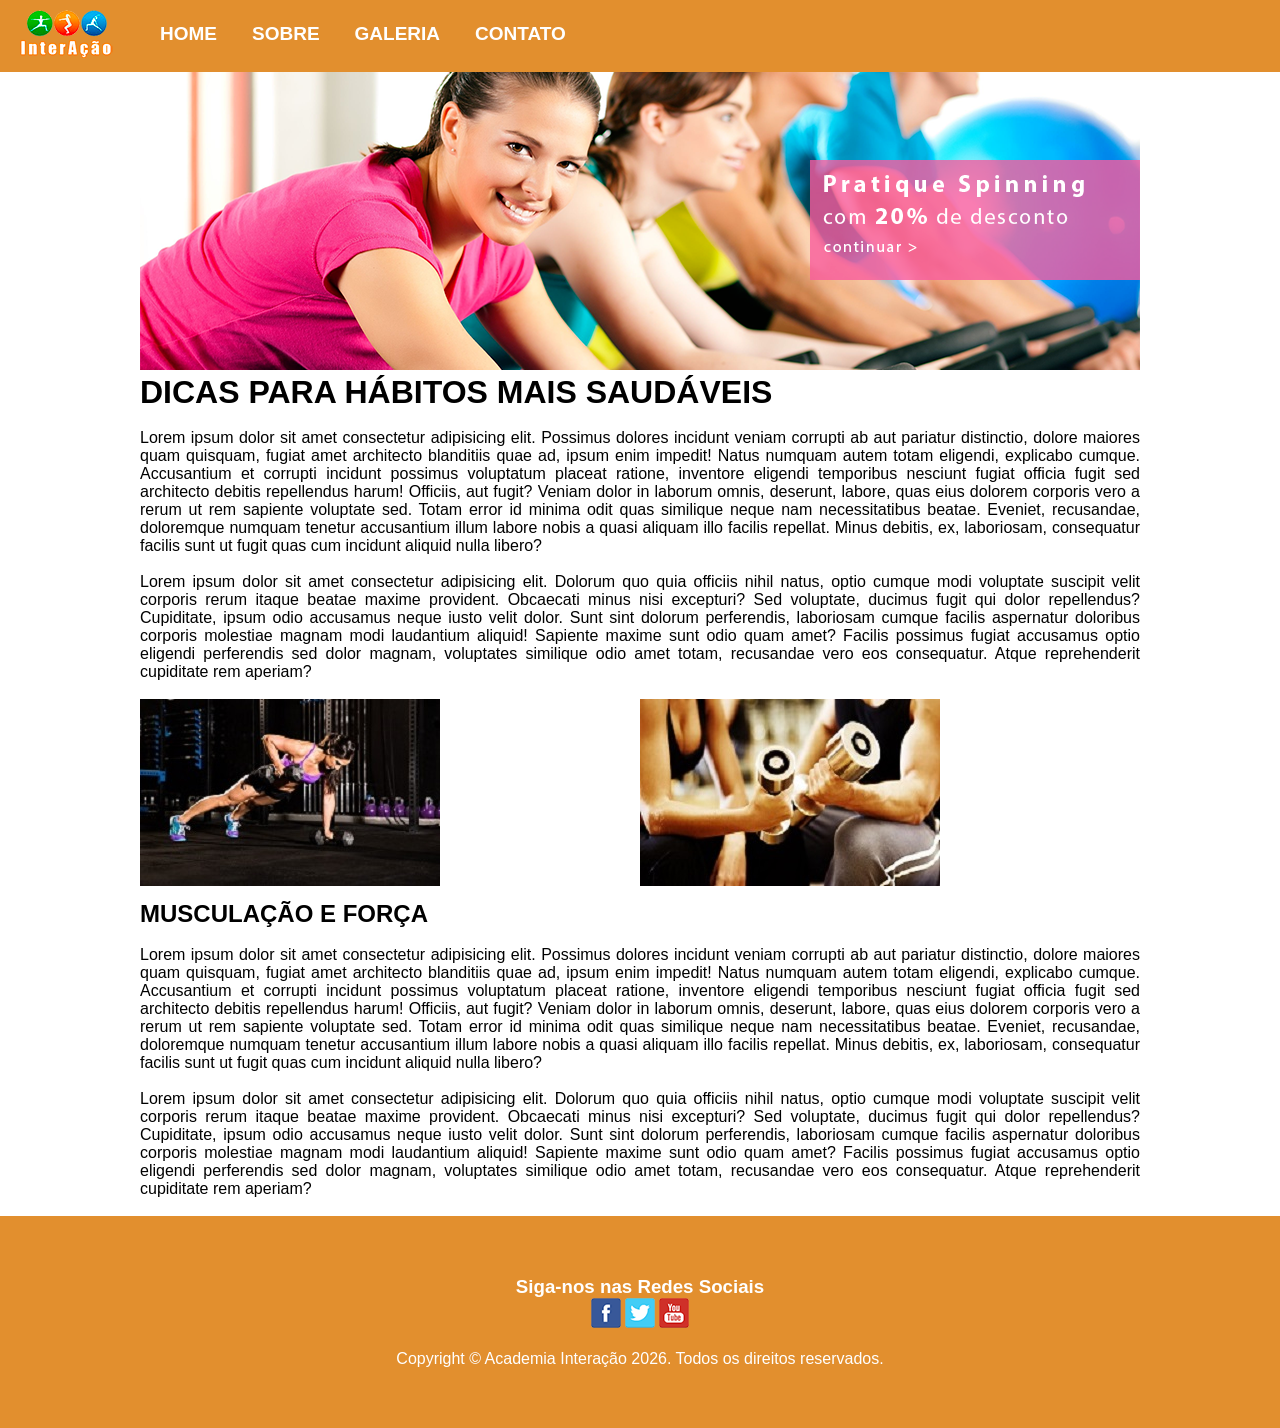
<file: index.html>
<!DOCTYPE html>
<html lang="pt-BR">
<head>
    <meta charset="UTF-8">
    <meta name="viewport" content="width=device-width, initial-scale=1.0">
    <title>Academia</title>
    <link rel="stylesheet" href="css/style.css">
</head>
<body>
    <header>
        <div id="logo">
            <img src="imagens/logo1.png" alt="Logotipo da academia Interação">
        </div>
 
        <nav>
            <ul>
                <a href="index.html"><li class="BOTAO">HOME</li></a>
                <a href="sobre.html"><li class="BOTAO">SOBRE</li></a>
                <a href="galeria.html"><li class="BOTAO">GALERIA</li></a>
                <a href="contato.html"><li class="BOTAO">CONTATO</li></a>
            </ul>
        </nav>
    </header>
    
    <main><!--Conteúdo Pricipla da página-->
        <figure id="banner">
            <img src="imagens/banner.png" alt="Alunas da Academia preticando Spinning">
        </figure>

        <h1>DICAS PARA HÁBITOS MAIS SAUDÁVEIS</h1>
        <br>
        <article>
            <p>Lorem ipsum dolor sit amet consectetur adipisicing elit. Possimus dolores incidunt veniam corrupti ab aut pariatur distinctio, dolore maiores quam quisquam, fugiat amet architecto blanditiis quae ad, ipsum enim impedit! Natus numquam autem totam eligendi, explicabo cumque. Accusantium et corrupti incidunt possimus voluptatum placeat ratione, inventore eligendi temporibus nesciunt fugiat officia fugit sed architecto debitis repellendus harum! Officiis, aut fugit? Veniam dolor in laborum omnis, deserunt, labore, quas eius dolorem corporis vero a rerum ut rem sapiente voluptate sed. Totam error id minima odit quas similique neque nam necessitatibus beatae. Eveniet, recusandae, doloremque numquam tenetur accusantium illum labore nobis a quasi aliquam illo facilis repellat. Minus debitis, ex, laboriosam, consequatur facilis sunt ut fugit quas cum incidunt aliquid nulla libero?</p><br>

            <p>Lorem ipsum dolor sit amet consectetur adipisicing elit. Dolorum quo quia officiis nihil natus, optio cumque modi voluptate suscipit velit corporis rerum itaque beatae maxime provident. Obcaecati minus nisi excepturi? Sed voluptate, ducimus fugit qui dolor repellendus? Cupiditate, ipsum odio accusamus neque iusto velit dolor. Sunt sint dolorum perferendis, laboriosam cumque facilis aspernatur doloribus corporis molestiae magnam modi laudantium aliquid! Sapiente maxime sunt odio quam amet? Facilis possimus fugiat accusamus optio eligendi perferendis sed dolor magnam, voluptates similique odio amet totam, recusandae vero eos consequatur. Atque reprehenderit cupiditate rem aperiam?</p>
        </article><br>
        

        <figure class="fotoshome">
            <img src="imagens/titulo-ganhe-mais-saude.jpg" alt="Mulher fazendo prancha com halteres">
        </figure>

        <figure class="fotoshome">
            <img src="imagens/titulo-musculacao-forca.jpg" alt="Homem e mulher fazendo Bíceps">
        </figure><br>

        
        <h2>MUSCULAÇÃO E FORÇA</h2><br>
        
        <article>
            <p>Lorem ipsum dolor sit amet consectetur adipisicing elit. Possimus dolores incidunt veniam corrupti ab aut pariatur distinctio, dolore maiores quam quisquam, fugiat amet architecto blanditiis quae ad, ipsum enim impedit! Natus numquam autem totam eligendi, explicabo cumque. Accusantium et corrupti incidunt possimus voluptatum placeat ratione, inventore eligendi temporibus nesciunt fugiat officia fugit sed architecto debitis repellendus harum! Officiis, aut fugit? Veniam dolor in laborum omnis, deserunt, labore, quas eius dolorem corporis vero a rerum ut rem sapiente voluptate sed. Totam error id minima odit quas similique neque nam necessitatibus beatae. Eveniet, recusandae, doloremque numquam tenetur accusantium illum labore nobis a quasi aliquam illo facilis repellat. Minus debitis, ex, laboriosam, consequatur facilis sunt ut fugit quas cum incidunt aliquid nulla libero?</p><br>

            <p>Lorem ipsum dolor sit amet consectetur adipisicing elit. Dolorum quo quia officiis nihil natus, optio cumque modi voluptate suscipit velit corporis rerum itaque beatae maxime provident. Obcaecati minus nisi excepturi? Sed voluptate, ducimus fugit qui dolor repellendus? Cupiditate, ipsum odio accusamus neque iusto velit dolor. Sunt sint dolorum perferendis, laboriosam cumque facilis aspernatur doloribus corporis molestiae magnam modi laudantium aliquid! Sapiente maxime sunt odio quam amet? Facilis possimus fugiat accusamus optio eligendi perferendis sed dolor magnam, voluptates similique odio amet totam, recusandae vero eos consequatur. Atque reprehenderit cupiditate rem aperiam?</p>
        </article><br>

    </main>

    <footer><!--RODAPÉ-->
        <h3>Siga-nos nas Redes Sociais</h3>
        
        <figure class="socialmedia">
            <a href="https://facebook.com" target="_blank"><img src="imagens/social-facebook.png" alt="Link para o Facebook"></a>
            <a href="https://x.com" target="_blank"><img src="imagens/social-twitter.png" alt="Link para o X"></a>
            <a href="https://youtube.com" target="_blank"><img src="imagens/social-youtube.png" alt="Link para o Youtube"></a>
        </figure>
        <br>
        <p>Copyright © Academia Interação 2026. Todos os direitos reservados.</p>
    </footer>

  

 
</body>
</html>
</file>
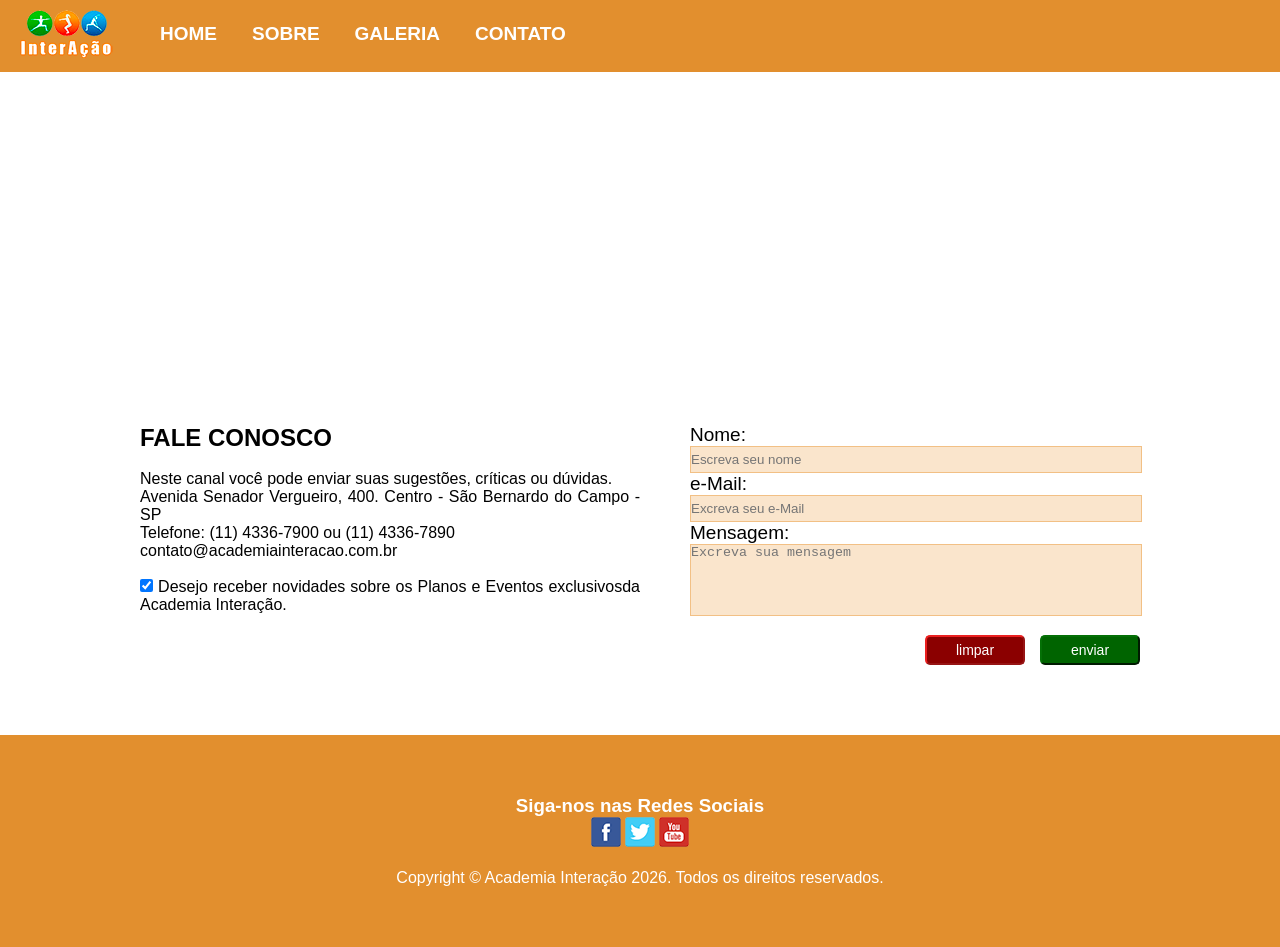
<file: contato.html>
<!DOCTYPE html>
<html lang="pt-BR">
<head>
    <meta charset="UTF-8">
    <meta name="viewport" content="width=device-width, initial-scale=1.0">
    <title>Academia</title>
    <link rel="stylesheet" href="css/style.css">
</head>
<body>
    <header>
        <div id="logo">
            <img src="imagens/logo1.png" alt="Logotipo da academia Interação">
        </div>
 
        <nav>
            <ul>
                <a href="index.html"><li class="BOTAO">HOME</li></a>
                <a href="sobre.html"><li class="BOTAO">SOBRE</li></a>
                <a href="galeria.html"><li class="BOTAO">GALERIA</li></a>
                <a href="contato.html"><li class="BOTAO">CONTATO</li></a>
            </ul>
        </nav>
    </header>
    
    <main><!--Conteúdo Pricipla da página-->
        <div id="mapa">
            <iframe src="https://www.google.com/maps/embed?pb=!1m18!1m12!1m3!1d4333.862011855669!2d-46.5518423!3d-23.6911834!2m3!1f0!2f0!3f0!3m2!1i1024!2i768!4f13.1!3m3!1m2!1s0x94ce423586355a51%3A0xf1d7e7d2655053b1!2sAv.%20Senador%20Vergueiro%2C%20400%20-%20Rudge%20Ramos%2C%20S%C3%A3o%20Bernardo%20do%20Campo%20-%20SP%2C%2009750-000!5e1!3m2!1spt-BR!2sbr!4v1790166847897!5m2!1spt-BR!2sbr" width="1000" height="300" style="border:0;" allowfullscreen="" loading="lazy" referrerpolicy="strict-origin-when-cross-origin"></iframe>
        </div>

        <article class="info">
        <h2>FALE CONOSCO</h2><br>

        <p>Neste canal você pode enviar suas sugestões, críticas ou dúvidas.</p>
        <p>Avenida Senador Vergueiro, 400. Centro - São Bernardo do Campo - SP</p>
        <p>Telefone: (11) 4336-7900 ou (11) 4336-7890</p>
        <p>contato@academiainteracao.com.br</p>
        <br>
        <input type="checkbox" checked> <span>Desejo receber novidades sobre os Planos e Eventos exclusivosda Academia Interação. </span>
        </article>

        <form id="formulario" method="post" action="envia.php">
            <div>
                <label for="nome">Nome:</label>
                <input type="text" name="nome" id="nome" placeholder="Escreva seu nome">
            </div>

            <div>
                <label for="email">e-Mail:</label>
                <input type="text" name="email" id="email" placeholder="Excreva seu e-Mail">
            </div>

            <div>
                <label for="mensagem">Mensagem:</label>
                <textarea type="text" name="mensagem" id="mensagem" placeholder="Excreva sua mensagem"></textarea>
            </div>

            <input type="submit" value="enviar" id="ENVIAR" class="BOTAO">
            <input type="reset" value="limpar" id="LIMPAR" class="BOTAO">
        </form>

        
    </main>

    <footer><!--RODAPÉ-->
        <h3>Siga-nos nas Redes Sociais</h3>
        
        <figure class="socialmedia">
            <a href="https://facebook.com" target="_blank"><img src="imagens/social-facebook.png" alt="Link para o Facebook"></a>
            <a href="https://x.com" target="_blank"><img src="imagens/social-twitter.png" alt="Link para o X"></a>
            <a href="https://youtube.com" target="_blank"><img src="imagens/social-youtube.png" alt="Link para o Youtube"></a>
        </figure>
        <br>
        <p>Copyright © Academia Interação 2026. Todos os direitos reservados.</p>
    </footer>

  
</body>
</html>
</file>
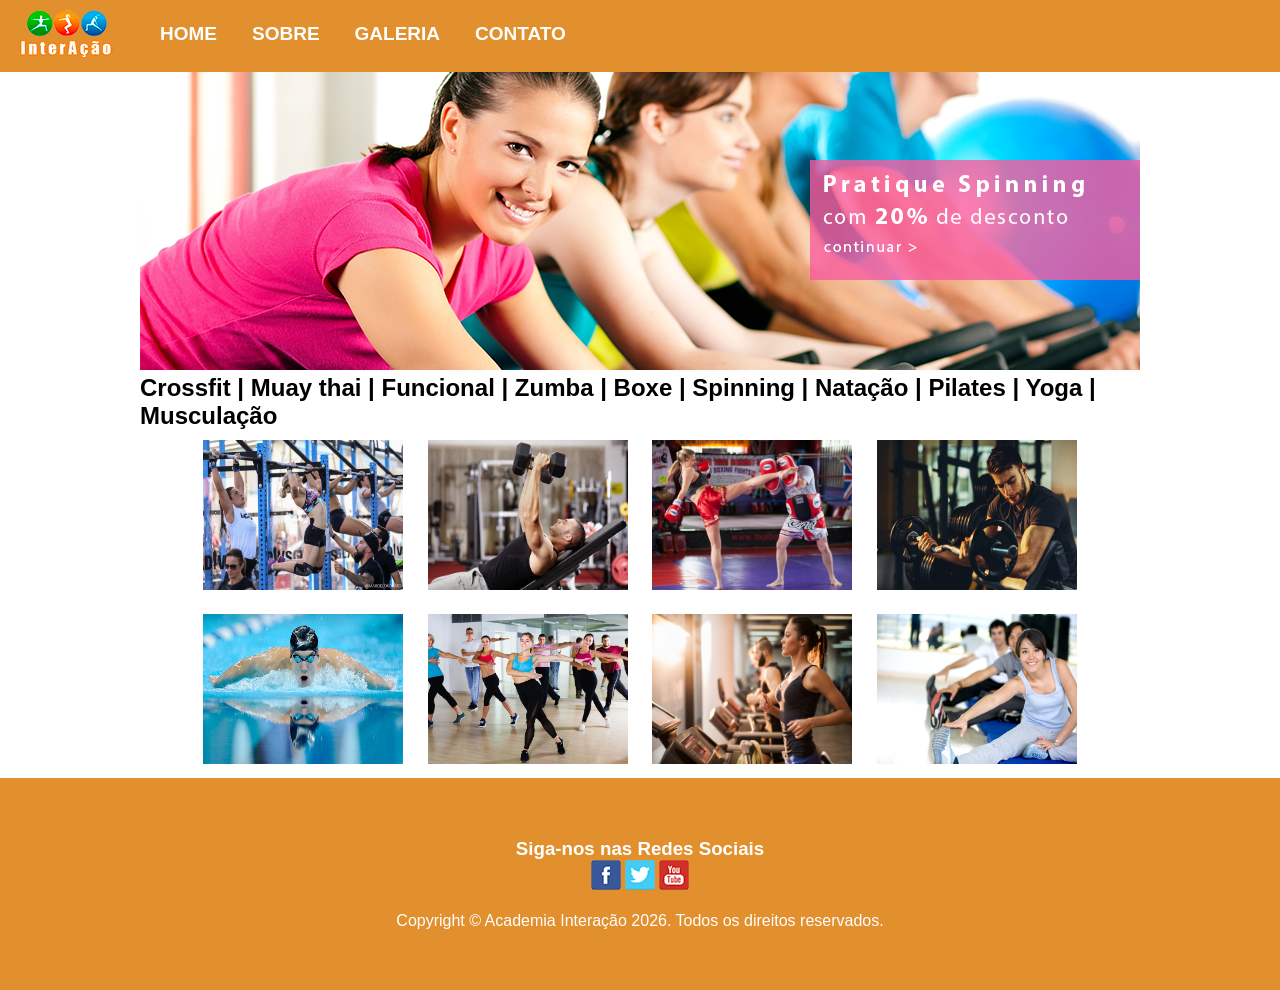
<file: galeria.html>
<!DOCTYPE html>
<html lang="pt-BR">
<head>
    <meta charset="UTF-8">
    <meta name="viewport" content="width=device-width, initial-scale=1.0">
    <title>Academia</title>
    <link rel="stylesheet" href="css/style.css">
    <link href="css/lightbox.css" rel="stylesheet" />
</head>
<body>
    <header>
        <div id="logo">
            <img src="imagens/logo1.png" alt="Logotipo da academia Interação">
        </div>
 
        <nav>
            <ul>
                <a href="index.html"><li class="BOTAO">HOME</li></a>
                <a href="sobre.html"><li class="BOTAO">SOBRE</li></a>
                <a href="galeria.html"><li class="BOTAO">GALERIA</li></a>
                <a href="contato.html"><li class="BOTAO">CONTATO</li></a>
            </ul>
        </nav>
    </header>
    
    <main><!--Conteúdo Pricipla da página-->
        <figure id="banner">
            <img src="imagens/banner.png" alt="Área de fazer cardio">
        </figure>

        <h2>Crossfit | Muay thai | Funcional | Zumba | Boxe | Spinning | Natação | Pilates | Yoga | Musculação</h2>

        <figure class="galeria">
            <a href="imagens/galeria1.jpg" data-lightbox="roadtrip"><img src="imagens/galeria1.jpg" width="200" height="150" alt="Atletas fazendo flexões na barra em uma competição."></a>
            <a href="imagens/galeria2.jpg" data-lightbox="roadtrip"><img src="imagens/galeria2.jpg" width="200" height="150" alt="Homem levantando halteres no banco da academia."></a>
            <a href="imagens/galeria3.jpg" data-lightbox="roadtrip"><img src="imagens/galeria3.jpg" width="200" height="150" alt="Uma mulher treinando artes marciais num ringue."></a>
            <a href="imagens/galeria4.jpg" data-lightbox="roadtrip"><img src="imagens/galeria4.jpg" width="200" height="150" alt="Um homem treinando num banco de Scott na academia."></a>
            <a href="imagens/galeria5.jpg" data-lightbox="roadtrip"><img src="imagens/galeria5.jpg" width="200" height="150" alt="Um nadador masculino nadando no estilo borboleta na piscina olímpica."></a>
            <a href="imagens/galeria6.jpg" data-lightbox="roadtrip"><img src="imagens/galeria6.jpg" width="200" height="150" alt="Grupo de pessoas dançando em um estúdio com espelhos."></a>
            <a href="imagens/galeria7.jpg" data-lightbox="roadtrip"><img src="imagens/galeria7.jpg" width="200" height="150" alt="grupo de pessoas correndo em uma esteira em uma academia"></a>
            <a href="imagens/galeria8.jpg" data-lightbox="roadtrip"><img src="imagens/galeria8.jpg" width="200" height="150" alt="Grupo de pessoas se alongangando."></a>
        </figure>
    </main>

    <footer><!--RODAPÉ-->
        <h3>Siga-nos nas Redes Sociais</h3>
        
        <figure class="socialmedia">
            <a href="https://facebook.com" target="_blank"><img src="imagens/social-facebook.png" alt="Link para o Facebook"></a>
            <a href="https://x.com" target="_blank"><img src="imagens/social-twitter.png" alt="Link para o X"></a>
            <a href="https://youtube.com" target="_blank"><img src="imagens/social-youtube.png" alt="Link para o Youtube"></a>
        </figure>
        <br>
        <p>Copyright © Academia Interação 2026. Todos os direitos reservados.</p>
    </footer>

  

    <script src="js/lightbox.js"></script>
    <script src="js/lightbox-plus-jquery.js"></script>
</body>
</html>
</file>
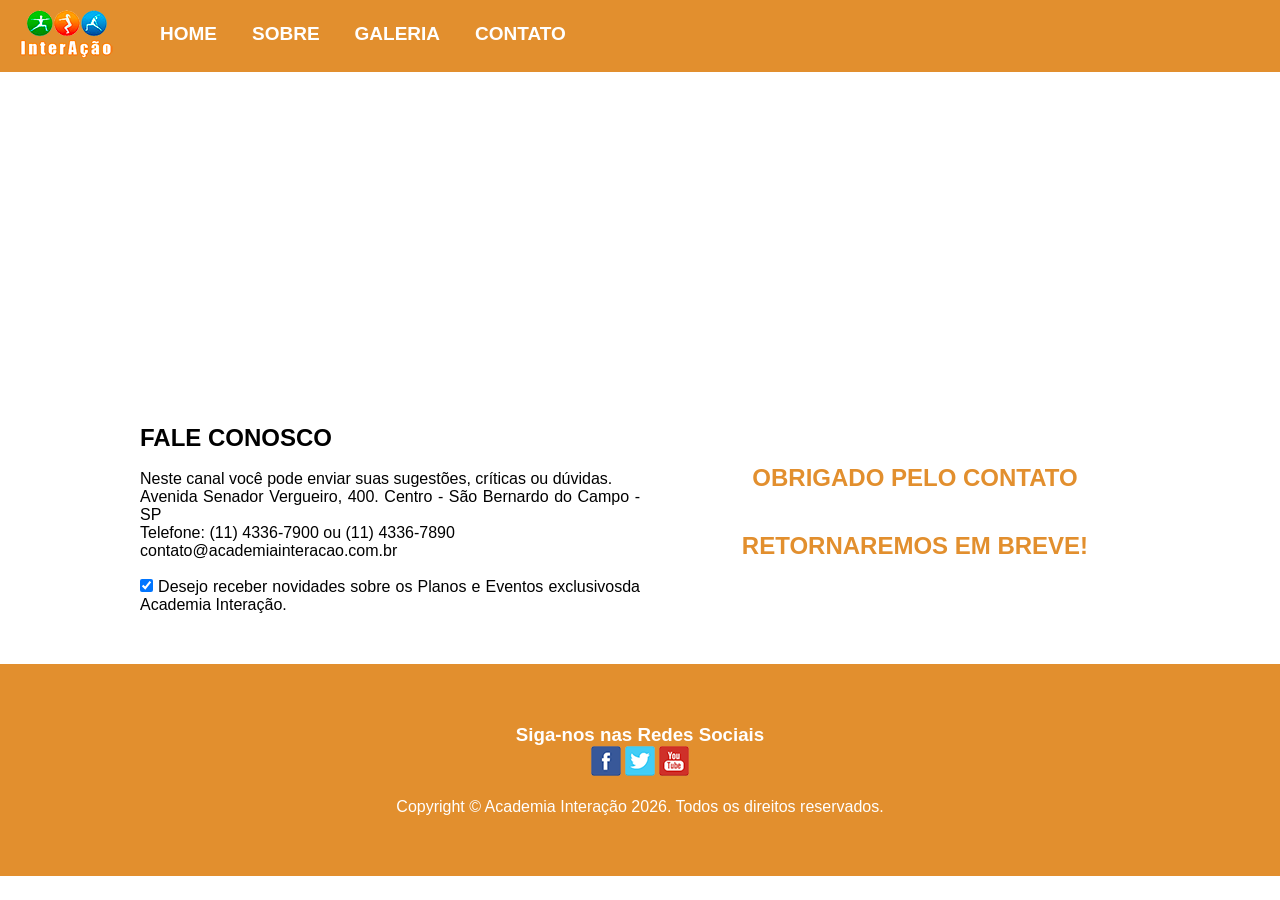
<file: obrigado.html>
<!DOCTYPE html>
<html lang="pt-BR">
<head>
    <meta charset="UTF-8">
    <meta name="viewport" content="width=device-width, initial-scale=1.0">
    <title>Academia</title>
    <link rel="stylesheet" href="css/style.css">
</head>
<body>
    <header>
        <div id="logo">
            <img src="imagens/logo1.png" alt="Logotipo da academia Interação">
        </div>
 
        <nav>
            <ul>
                <a href="index.html"><li class="BOTAO">HOME</li></a>
                <a href="sobre.html"><li class="BOTAO">SOBRE</li></a>
                <a href="galeria.html"><li class="BOTAO">GALERIA</li></a>
                <a href="contato.html"><li class="BOTAO">CONTATO</li></a>
            </ul>
        </nav>
    </header>
    
    <main><!--Conteúdo Pricipla da página-->
        <div id="mapa">
            <iframe src="https://www.google.com/maps/embed?pb=!1m18!1m12!1m3!1d4333.862011855669!2d-46.5518423!3d-23.6911834!2m3!1f0!2f0!3f0!3m2!1i1024!2i768!4f13.1!3m3!1m2!1s0x94ce423586355a51%3A0xf1d7e7d2655053b1!2sAv.%20Senador%20Vergueiro%2C%20400%20-%20Rudge%20Ramos%2C%20S%C3%A3o%20Bernardo%20do%20Campo%20-%20SP%2C%2009750-000!5e1!3m2!1spt-BR!2sbr!4v1790166847897!5m2!1spt-BR!2sbr" width="1000" height="300" style="border:0;" allowfullscreen="" loading="lazy" referrerpolicy="strict-origin-when-cross-origin"></iframe>
        </div>

        <article class="info">
        <h2>FALE CONOSCO</h2><br>

        <p>Neste canal você pode enviar suas sugestões, críticas ou dúvidas.</p>
        <p>Avenida Senador Vergueiro, 400. Centro - São Bernardo do Campo - SP</p>
        <p>Telefone: (11) 4336-7900 ou (11) 4336-7890</p>
        <p>contato@academiainteracao.com.br</p>
        <br>
        <input type="checkbox" checked> <span>Desejo receber novidades sobre os Planos e Eventos exclusivosda Academia Interação. </span>
        </article>

        <div id="formulario">
            <h2>OBRIGADO PELO CONTATO</h2>

            <h2>
                RETORNAREMOS EM BREVE!
            </h2>
        </div>

        
    </main>

    <footer><!--RODAPÉ-->
        <h3>Siga-nos nas Redes Sociais</h3>
        
        <figure class="socialmedia">
            <a href="https://facebook.com" target="_blank"><img src="imagens/social-facebook.png" alt="Link para o Facebook"></a>
            <a href="https://x.com" target="_blank"><img src="imagens/social-twitter.png" alt="Link para o X"></a>
            <a href="https://youtube.com" target="_blank"><img src="imagens/social-youtube.png" alt="Link para o Youtube"></a>
        </figure>
        <br>
        <p>Copyright © Academia Interação 2026. Todos os direitos reservados.</p>
    </footer>

  

 
</body>
</html>
</file>
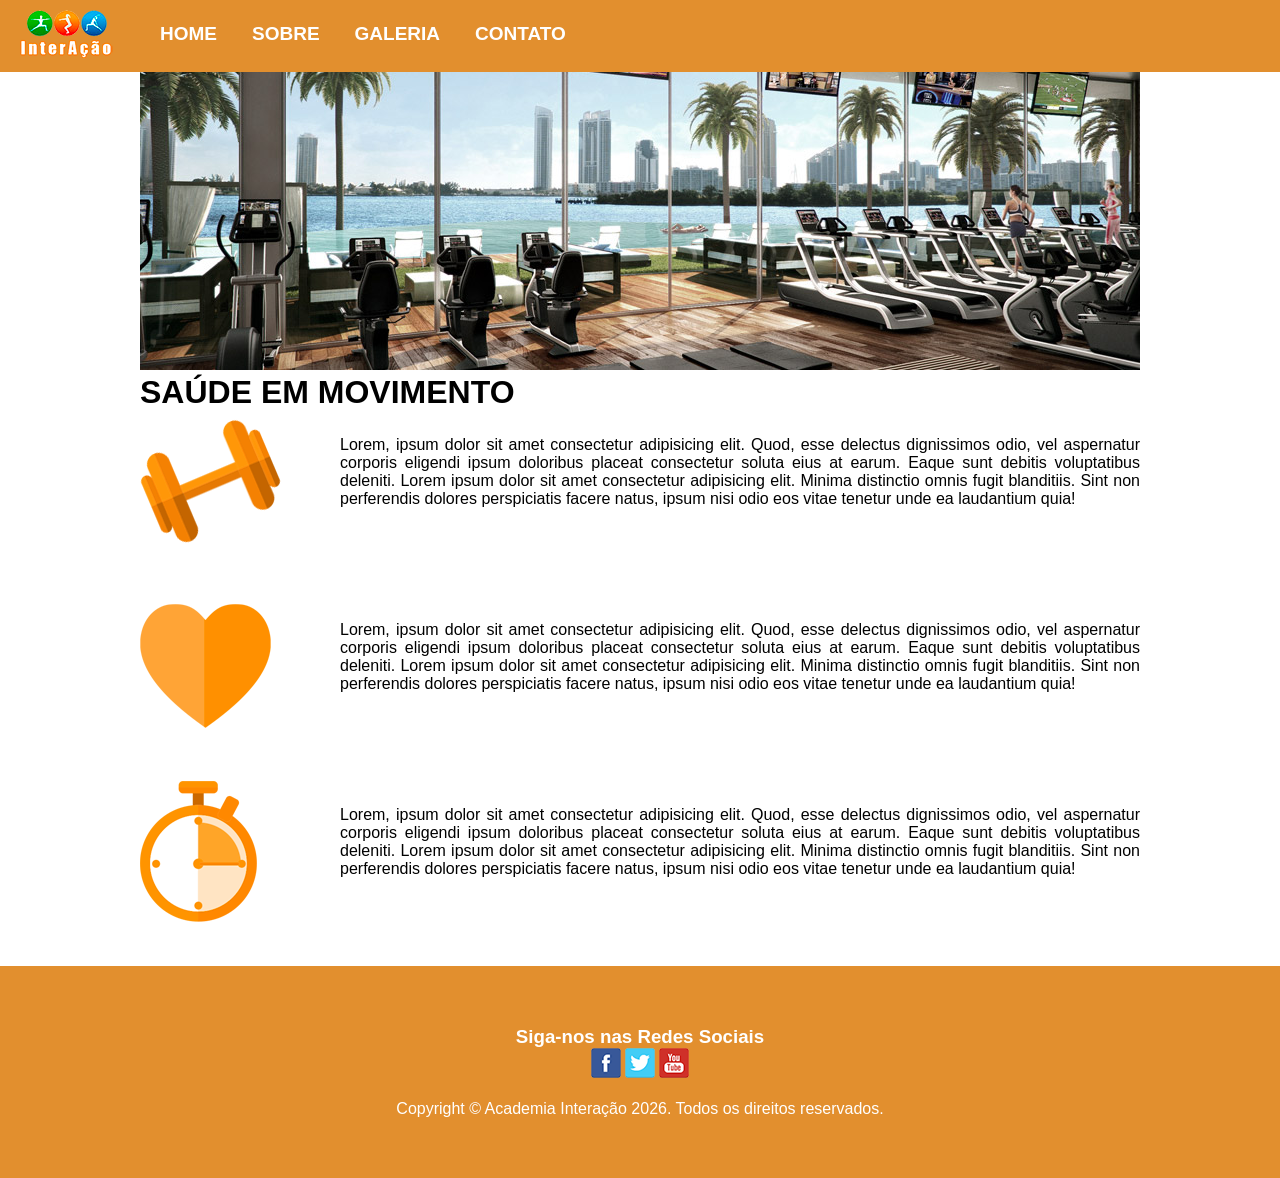
<file: sobre.html>
<!DOCTYPE html>
<html lang="pt-BR">
<head>
    <meta charset="UTF-8">
    <meta name="viewport" content="width=device-width, initial-scale=1.0">
    <title>Academia</title>
    <link rel="stylesheet" href="css/style.css">
</head>
<body>
    <header>
        <div id="logo">
            <img src="imagens/logo1.png" alt="Logotipo da academia Interação">
        </div>
 
        <nav>
            <ul>
                <a href="index.html"><li class="BOTAO">HOME</li></a>
                <a href="sobre.html"><li class="BOTAO">SOBRE</li></a>
                <a href="galeria.html"><li class="BOTAO">GALERIA</li></a>
                <a href="contato.html"><li class="BOTAO">CONTATO</li></a>
            </ul>
        </nav>
    </header>
    
    <main><!--Conteúdo Pricipla da página-->
        <figure id="banner">
            <img src="imagens/banner.jpg" alt="Área de fazer cardio">
        </figure>

        <h1>SAÚDE EM MOVIMENTO</h1>

        <figure class="fotosobre">
            <img src="imagens/icon-peso.png" alt="Hypertrofia com responsabilidade">
        </figure>

        <article class="textosobre">
            Lorem, ipsum dolor sit amet consectetur adipisicing elit. Quod, esse delectus dignissimos odio, vel aspernatur corporis eligendi ipsum doloribus placeat consectetur soluta eius at earum. Eaque sunt debitis voluptatibus deleniti. Lorem ipsum dolor sit amet consectetur adipisicing elit. Minima distinctio omnis fugit blanditiis. Sint non perferendis dolores perspiciatis facere natus, ipsum nisi odio eos vitae tenetur unde ea laudantium quia!
        </article>

        <figure class="fotosobre">
            <img src="imagens/icon-coracao.png" alt="Hypertrofia com responsabilidade">
        </figure>

        <article class="textosobre">
            Lorem, ipsum dolor sit amet consectetur adipisicing elit. Quod, esse delectus dignissimos odio, vel aspernatur corporis eligendi ipsum doloribus placeat consectetur soluta eius at earum. Eaque sunt debitis voluptatibus deleniti. Lorem ipsum dolor sit amet consectetur adipisicing elit. Minima distinctio omnis fugit blanditiis. Sint non perferendis dolores perspiciatis facere natus, ipsum nisi odio eos vitae tenetur unde ea laudantium quia!
        </article>

        <figure class="fotosobre">
            <img src="imagens/icon-relogio.png" alt="Hypertrofia com responsabilidade">
        </figure>

        <article class="textosobre">
            Lorem, ipsum dolor sit amet consectetur adipisicing elit. Quod, esse delectus dignissimos odio, vel aspernatur corporis eligendi ipsum doloribus placeat consectetur soluta eius at earum. Eaque sunt debitis voluptatibus deleniti. Lorem ipsum dolor sit amet consectetur adipisicing elit. Minima distinctio omnis fugit blanditiis. Sint non perferendis dolores perspiciatis facere natus, ipsum nisi odio eos vitae tenetur unde ea laudantium quia!
        </article>

       
    </main>

    <footer><!--RODAPÉ-->
        <h3>Siga-nos nas Redes Sociais</h3>
        
        <figure class="socialmedia">
            <a href="https://facebook.com" target="_blank"><img src="imagens/social-facebook.png" alt="Link para o Facebook"></a>
            <a href="https://x.com" target="_blank"><img src="imagens/social-twitter.png" alt="Link para o X"></a>
            <a href="https://youtube.com" target="_blank"><img src="imagens/social-youtube.png" alt="Link para o Youtube"></a>
        </figure>
        <br>
        <p>Copyright © Academia Interação 2026. Todos os direitos reservados.</p>
    </footer>

  

 
</body>
</html>
</file>
<file: css/style.css>
*{
    margin: 0;
    padding: 0;
}

body{
    font-family: "Calibri", Helvetica, sans-serif;
}

header{
    width: 100%;
    background-color: #e28f2e;
    position: fixed;
}

#logo{
    margin-left: 15px;
    margin-top: 10px;
    margin-right: 20px;
    margin-bottom: 10px;
    float: left;
}

nav{
    font-size: 19px;
    height: 70px;
}

nav ul{
    list-style-type: none;
}

nav ul li{
    float: left;
    margin-left: 15px;
    padding: 5px 10px;/*Espaçamento Interno*/
    font-weight: bold;
    line-height: 3;
    color: white;
}

nav ul .BOTAO:hover{
    background-color: rgb(255, 255, 255, 0.2);
}

#banner{
    padding-top: 70px;
}

/* ##### CONTEÚDO ##### */

main{
    width: 1000px;
    margin: 0 auto;
}

article{
    text-align:  justify;
}

.fotoshome{
    width: 50%;
    float: left;
    margin-bottom: 10px;
}

/*##### RODAPÉ #####*/

footer{
    width: 100%;
    background-color: #e28f2e;
    text-align: center;
    color: #fff;
    padding: 60px 0px;
    clear: both;
}

/* #### SOBRE #### */

.fotosobre{
    width: 20%;
    height: 160px;
    float: left;
}

.textosobre{
    width: 80%;
    height: 160px;
    margin-top: 25px;
    float: left;
}

/* #### CONTATO ####*/

#mapa{
    padding-top: 70px;
}

.info{
    width: 50%;
    height: auto;
    margin: 50px 0px;
    float: left;
}

#formulario{
    width: 45%;
    height: auto;
    float: right;
    margin: 50px 0px;
}

#formulario label{
    font-size: 19px;
}

#formulario div input{
    width: 100%;
    height: 25px;
    background-color: #fae5cc;
    border: 1px solid #f2c085;
}

#formulario textarea{
    width: 100%;
    height: 70px;
    background-color: #fae5cc;
    border: 1px solid #f2c085;
    resize: none; /* Serve para desativar o redimensaionamento de elementos */
}

#formulario .BOTAO{
    width: 100px;
    height: 30px;
    color: white;
    font-size: 14px;
    float: right;
    border-radius: 5px;
    margin: 15px 0px 20px 15px;
}

#ENVIAR{
    background-color: darkgreen;
    border-color: rgb(4, 112, 6);
}

#LIMPAR{
    background-color: darkred;
    border-color: rgb(235, 32, 32);
}

/* #### PAGINA DE OBRIGADO #### */

#formulario h2{
    text-align: center;
    color: #e28f2e;
    margin: 40px 0px;
}

/* #### GALERIA ####*/

.galeria{
    text-align: center;
}

.galeria img{
    padding: 10px;
}
</file>
